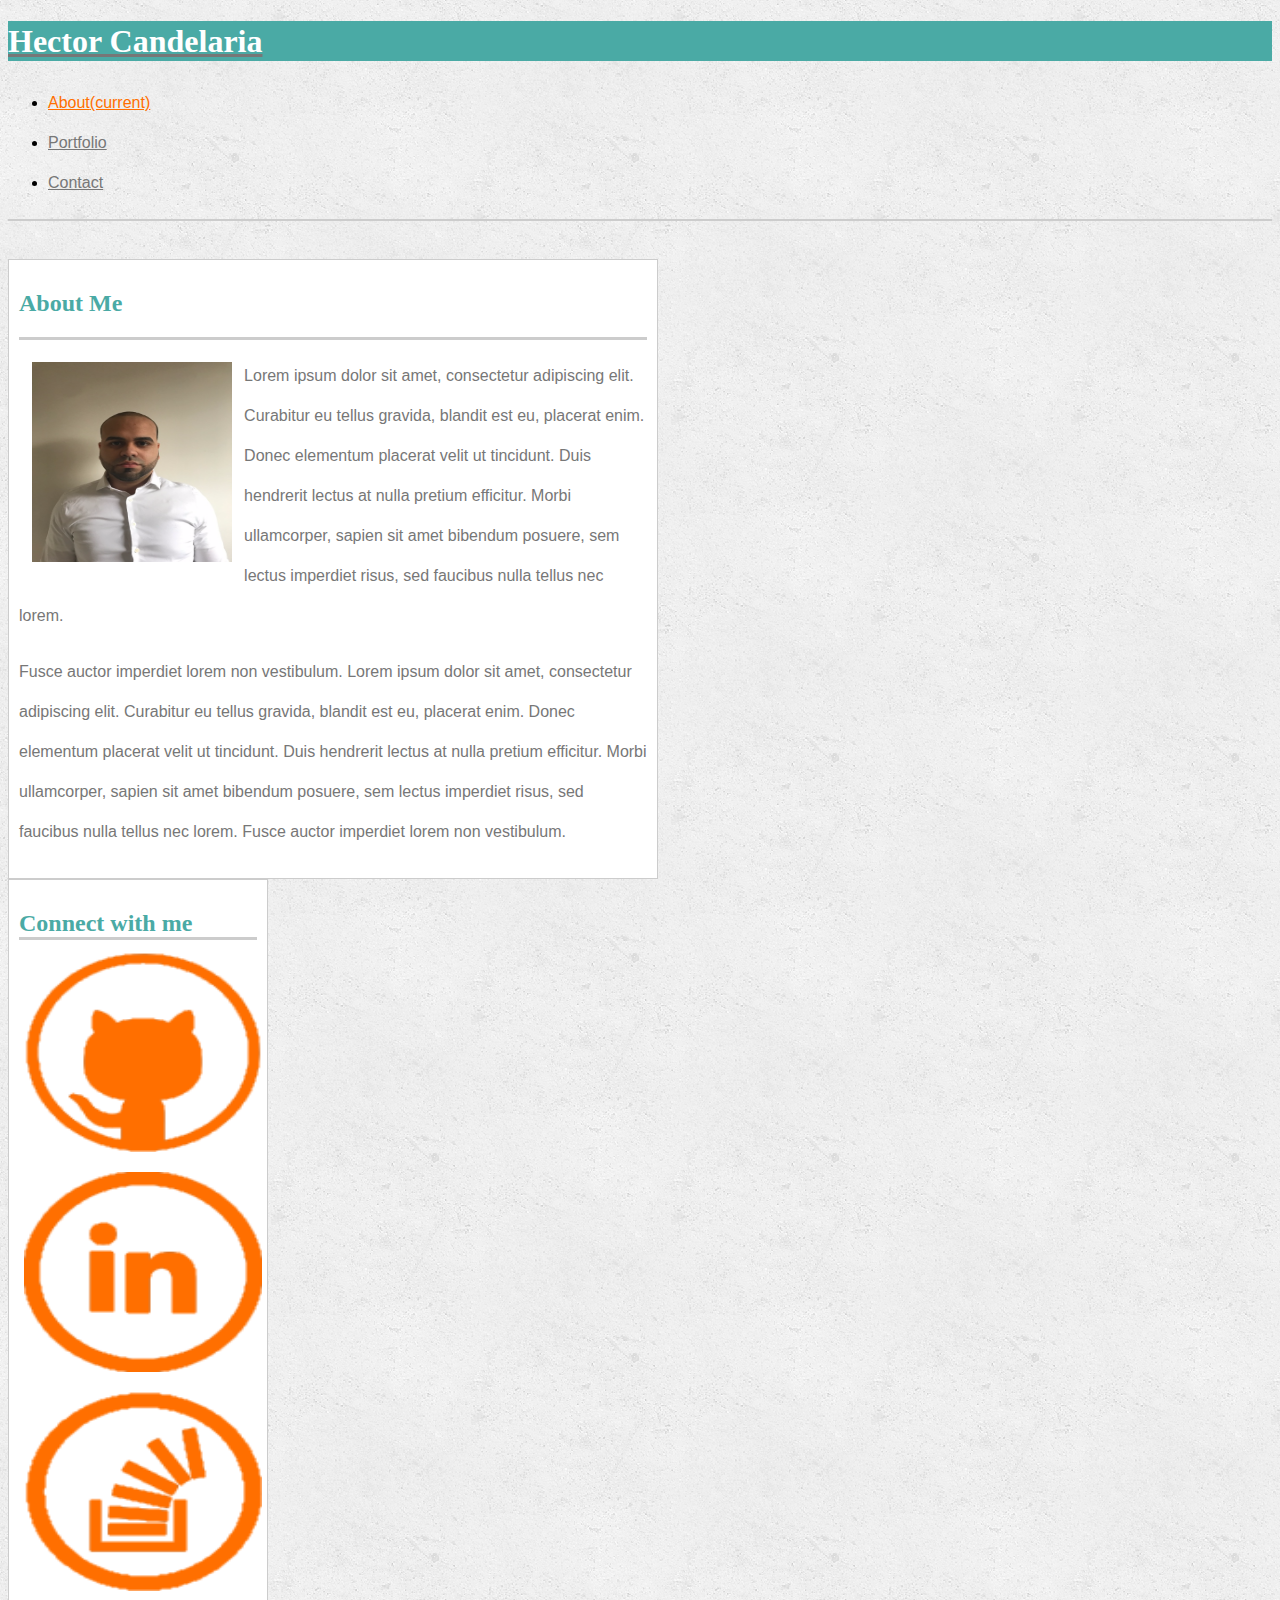
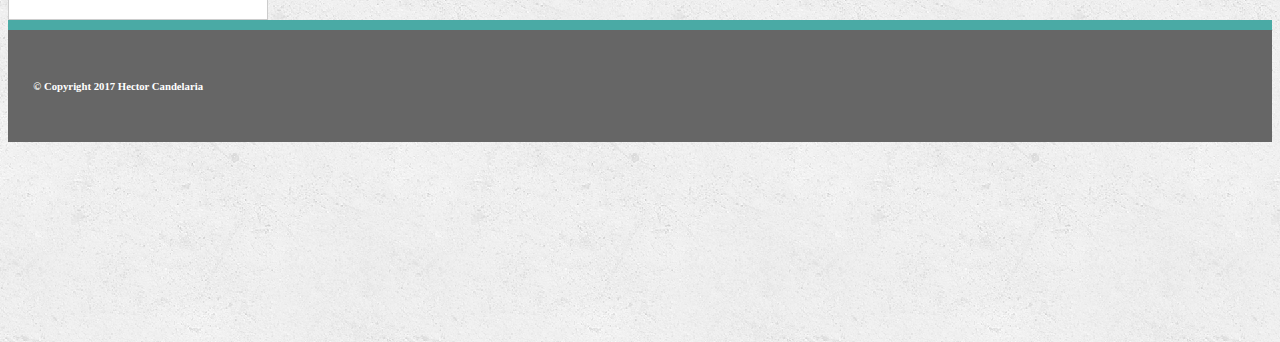
<file: index.html>
<!DOCTYPE html>
<html>

<head>
	<!--Page tittle-->
	<title>Hector Candelaria</title>
	<!--Link to css file-->
	<link rel="stylesheet" href="https://maxcdn.bootstrapcdn.com/bootstrap/4.0.0-beta/css/bootstrap.min.css" integrity="sha384-/Y6pD6FV/Vv2HJnA6t+vslU6fwYXjCFtcEpHbNJ0lyAFsXTsjBbfaDjzALeQsN6M" crossorigin="anonymous">
	<link rel="stylesheet" type="text/css" href="css/style.css">
	<meta name="viewport" content="width=device-width, initial-scale=1, shrink-to-fit=no">

</head>

<!--Body-->
<body>
		<!--Navbar-->
		<div class="container-fluid">
		<nav class="row navbar navbar-expand-lg bg-white customeNav">
			<div class="col-lg-2"></div>
			<div class="col-lg-3 navbar-brand" id="navbar-logo">
				<a class="navbar-brand" href="index.html"><h1 class="row-fluid">Hector Candelaria</h1></a>
			</div>
			<div class="col-lg-3"></div>
			<div class="col-lg-2">
				    <ul class="navbar-nav ml-auto">
				    	<li class="nav-item">
				        	<a class="nav-link activeLink hoverLinkDefault" href="index.html">About<span class="sr-only">(current)</span></a>
				    	</li>
				    	<li class="nav-item">	
				        	<a class="nav-link hoverLink" href="portfolio.html">Portfolio</a>
				    	</li>
				    	<li class="nav-item">
				        	<a class="nav-link hoverLink" href="contact.html">Contact</a>
				    	</li>
				    </ul>
				</div>
			</div>
			<div class="col-lg-2"></div>
		</nav>
	</div>

	<!--Body Container-->
	<div class="container-fluid" >
		<div class="row" id="bodyContent">
			<div class="col-md-2">
			</div>
			<!--About Me Section-->
			<section class="col-md-5" id="aboutMeSection">
				<div class="container-fluid">
					<div class="row">
						<div class="col-md-12 bottom-border">
							<h2 class="text-left">About Me</h2>
						</div>
					</div>
					<div class="row">
						<!--Portrait Image-->
						<div class="col-md-12">
							<img id="portrait-image" src="images/HC-Portfolio.png" alt="Pic of Author" align="left">
							<!--Caption-->
							<p>
								Lorem ipsum dolor sit amet, consectetur adipiscing elit. Curabitur eu tellus gravida, blandit est eu, placerat enim. Donec elementum placerat velit ut tincidunt. Duis hendrerit lectus at nulla pretium efficitur. Morbi ullamcorper, sapien sit amet bibendum posuere, sem lectus imperdiet risus, sed faucibus nulla tellus nec lorem.
							</p>
							<p>
								Fusce auctor imperdiet lorem non vestibulum. Lorem ipsum dolor sit amet, consectetur adipiscing elit. Curabitur eu tellus gravida, blandit est eu, placerat enim. Donec elementum placerat velit ut tincidunt. Duis hendrerit lectus at nulla pretium efficitur. Morbi ullamcorper, sapien sit amet bibendum posuere, sem lectus imperdiet risus, sed faucibus nulla tellus nec lorem. Fusce auctor imperdiet lorem non vestibulum.
							</p>
						</div>
					</div>
				</div>
			</section>
			<div class="col-md-1">
			</div>
			<!--Connect Section-->
			<aside class="col-md-2">
				<div class="container" id="connectSection">
					<div class="row">
						<div class="col-md-12">
							<h2 class="text-center bottom-border">Connect with me</h2>
						</div>
					</div>
					<div class="row">
						<!--Github image link-->
						<div class="col-md-4">
							<a href="https://github.com/hcandelaria" target="_blank"><img class="img-fluid rounded mx-auto d-block connectLinks" src="images/Github.png" alt="github"></a>
						</div>
						<!--LinkedIn image link-->
						<div class="col-md-4">
							<a href="https://www.linkedin.com/in/hector-candelaria-986347136/" target="_blank"><img class="img-fluid rounded mx-auto d-block connectLinks" src="images/LinkedIn.png" alt="linkedin"></a>
						</div>
							<!--Stackoverflow image link-->
						<div class="col-md-4">
							<a href="https://stackoverflow.com/users/7154195/hector-candelaira?tab=profile" target="_blank"><img class="img-fluid rounded mx-auto d-block connectLinks" src="images/Stackoverflow.png" alt="stackoverflow"></a>
						</div>
					</div>
				</div>
			</aside>
			<div class="col-md-2">
			</div>
		</div>
	</div>
	<!--Footer-->
	<footer class="fixed-bottom text-center">
		<h6>© Copyright 2017 Hector Candelaria</h6>
	</footer>
</body>
</html>
</file>
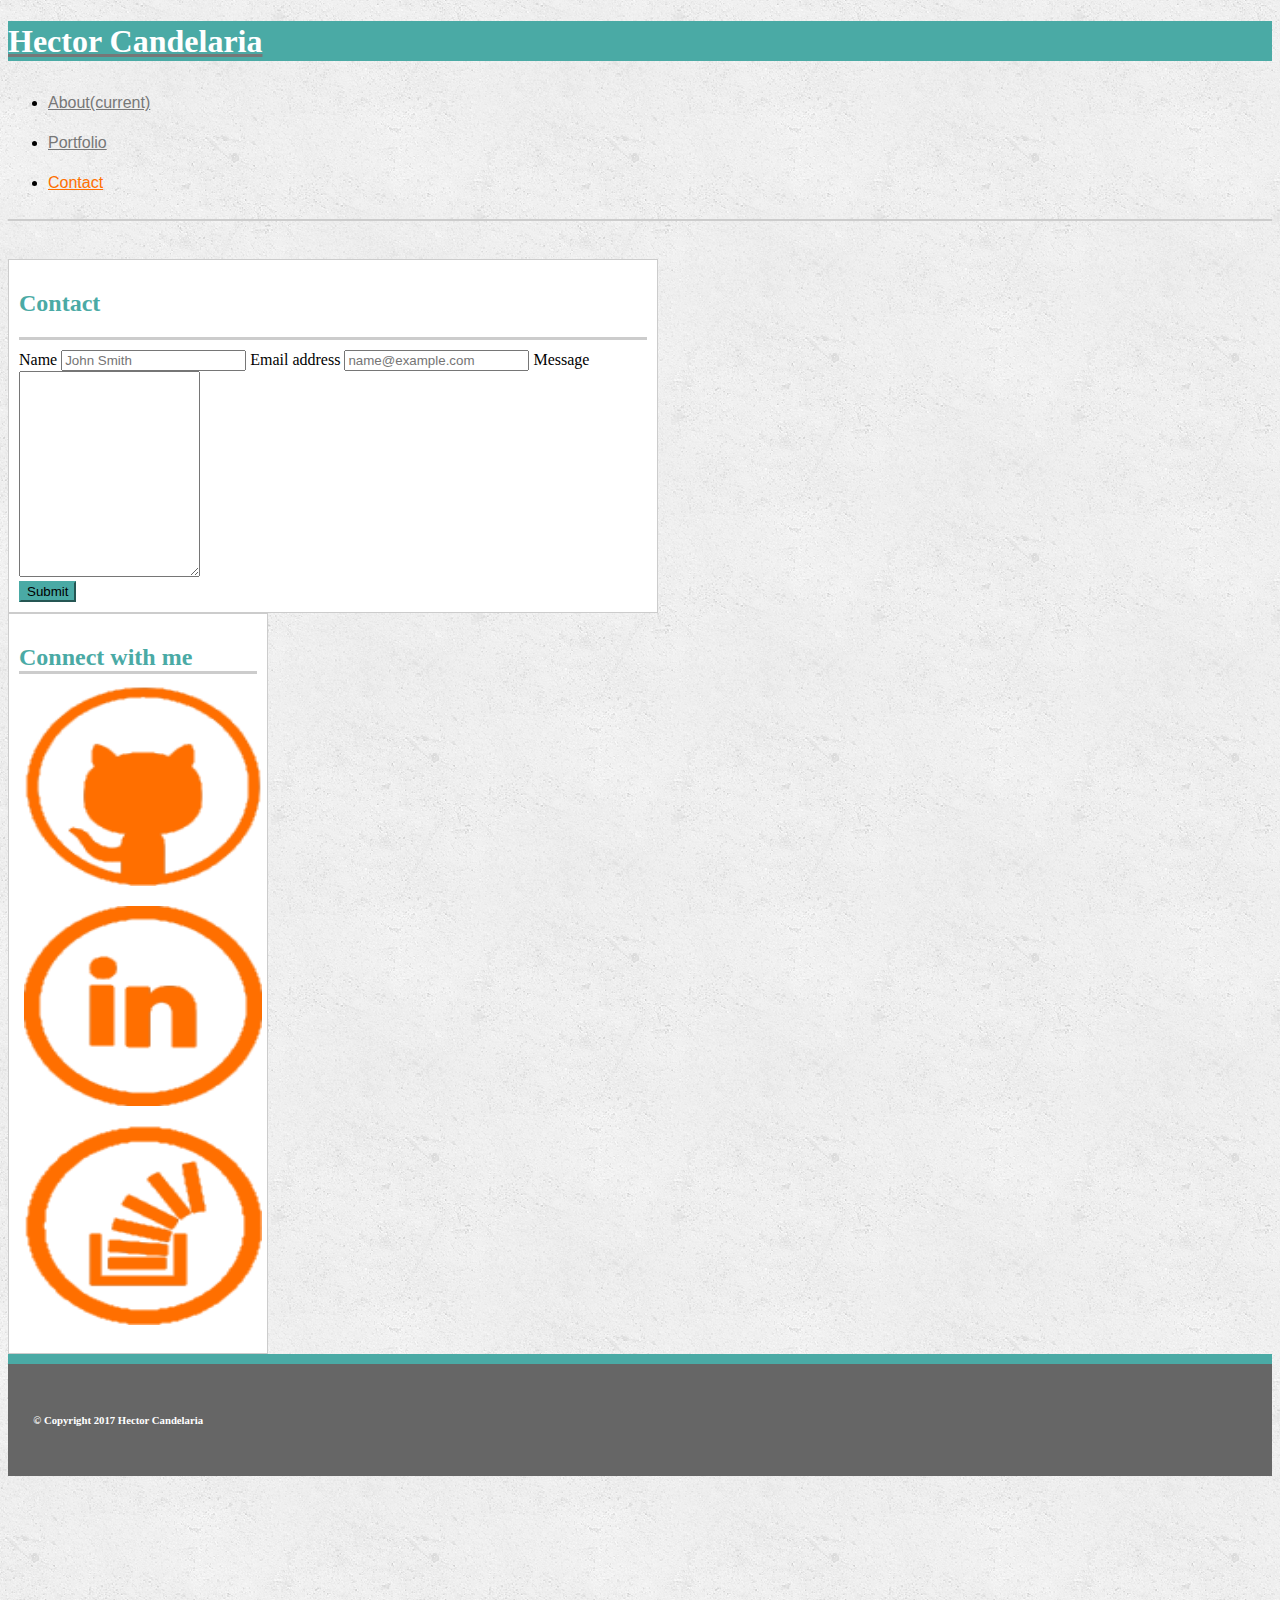
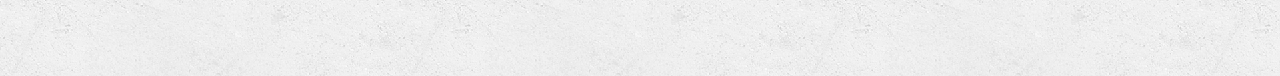
<file: contact.html>
<!DOCTYPE html>
<html>

<head>
	<!--Page tittle-->
	<title>Hector Candelaria</title>
	<!--Link to css file-->
	<link rel="stylesheet" href="https://maxcdn.bootstrapcdn.com/bootstrap/4.0.0-beta/css/bootstrap.min.css" integrity="sha384-/Y6pD6FV/Vv2HJnA6t+vslU6fwYXjCFtcEpHbNJ0lyAFsXTsjBbfaDjzALeQsN6M" crossorigin="anonymous">
	<link rel="stylesheet" type="text/css" href="css/style.css">
	<meta name="viewport" content="width=device-width, initial-scale=1, shrink-to-fit=no">

</head>

<!--Body-->
<body>
		<!--Navbar-->
		<div class="container-fluid">
		<nav class="row navbar navbar-expand-lg bg-white customeNav">
			<div class="col-lg-2"></div>
			<div class="col-lg-3 navbar-brand" id="navbar-logo">
				<a class="navbar-brand" href="index.html"><h1 class="row-fluid">Hector Candelaria</h1></a>
			</div>
			<div class="col-lg-3"></div>
			<div class="col-lg-2">
				    <ul class="navbar-nav ml-auto">
				    	<li class="nav-item">
				        	<a class="nav-link hoverLink" href="index.html">About<span class="sr-only">(current)</span></a>
				    	</li>
				    	<li class="nav-item">	
				        	<a class="nav-link hoverLink" href="portfolio.html">Portfolio</a>
				    	</li>
				    	<li class="nav-item">
				        	<a class="nav-link activeLink hoverLinkDefault" href="contact.html">Contact</a>
				    	</li>
				    </ul>
				</div>
			</div>
			<div class="col-lg-2"></div>
		</nav>
	</div>

	<!--Body Container-->
	<div class="container-fluid">
		<div class="row" id="bodyContent">
			<div class="col-md-2">
			</div>
			<!--Contact Section-->
			<section class="col-md-5" id="contactSection">
				<div class="container-fluid">
					<div class="row">
						<div class="col-md-12 bottom-border">
							<h2 class="text-left">Contact</h2>
						</div>
					</div>
					<div class="row">
						<div class="col-md-12">
							<form>
  								<div class="form-group">
    								<label class="form-control-label" for="formGroupExampleInput">Name</label>
    								<input type="text" class="form-control" id="formGroupExampleInput" placeholder="John Smith">
    								<label for="exampleFormControlInput1">Email address</label>
    								<input type="email" class="form-control" id="exampleFormControlInput1" placeholder="name@example.com">
    								<label for="exampleFormControlTextarea1">Message</label>
    								<textarea class="form-control" id="exampleFormControlTextarea1" rows="3"></textarea>
    								<br>
  									<button type="button" class="btn btn-primary">Submit</button>
  								</div>
  							</form>
						</div>
					</div>
				</div>
			</section>
			<div class="col-md-1">
			</div>
			<!--Connect Section-->
			<aside class="col-md-2">
				<div class="container" id="connectSection">
					<div class="row">
						<div class="col-md-12">
							<h2 class="text-center bottom-border">Connect with me</h2>
						</div>
					</div>
					<div class="row">
						<!--Github image link-->
						<div class="col-md-4">
							<a href="https://github.com/hcandelaria" target="_blank"><img class="img-fluid rounded mx-auto d-block connectLinks" src="images/Github.png" alt="github"></a>
						</div>
						<!--LinkedIn image link-->
						<div class="col-md-4">
							<a href="https://www.linkedin.com/in/hector-candelaria-986347136/" target="_blank"><img class="img-fluid rounded mx-auto d-block connectLinks" src="images/LinkedIn.png" alt="linkedin"></a>
						</div>
							<!--Stackoverflow image link-->
						<div class="col-md-4">
							<a href="https://stackoverflow.com/users/7154195/hector-candelaira?tab=profile" target="_blank"><img class="img-fluid rounded mx-auto d-block connectLinks" src="images/Stackoverflow.png" alt="stackoverflow"></a>
						</div>
					</div>
				</div>
			</aside>
			<div class="col-md-2">
			</div>
		</div>
	</div>
	<!--Footer-->
	<footer class="fixed-bottom text-center">
		<h6>© Copyright 2017 Hector Candelaria</h6>
	</footer>
</body>
</html>
</file>
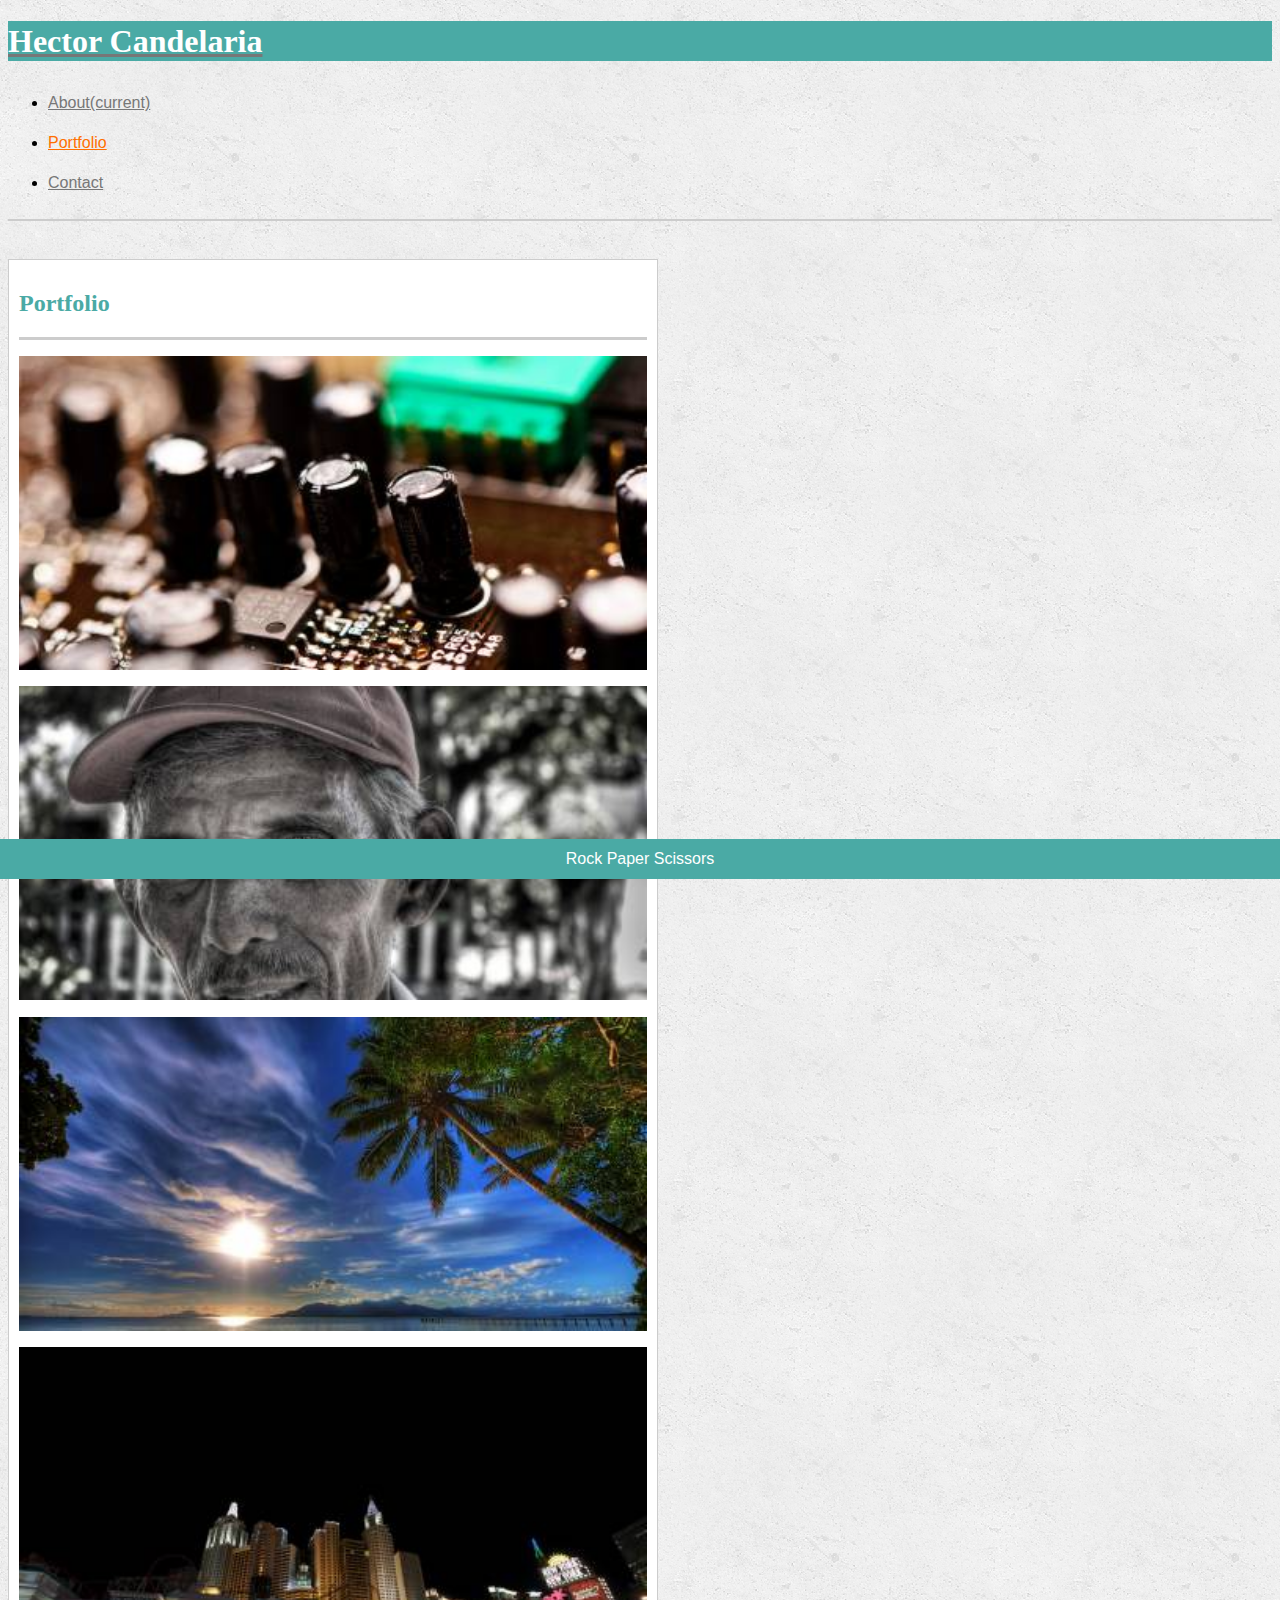
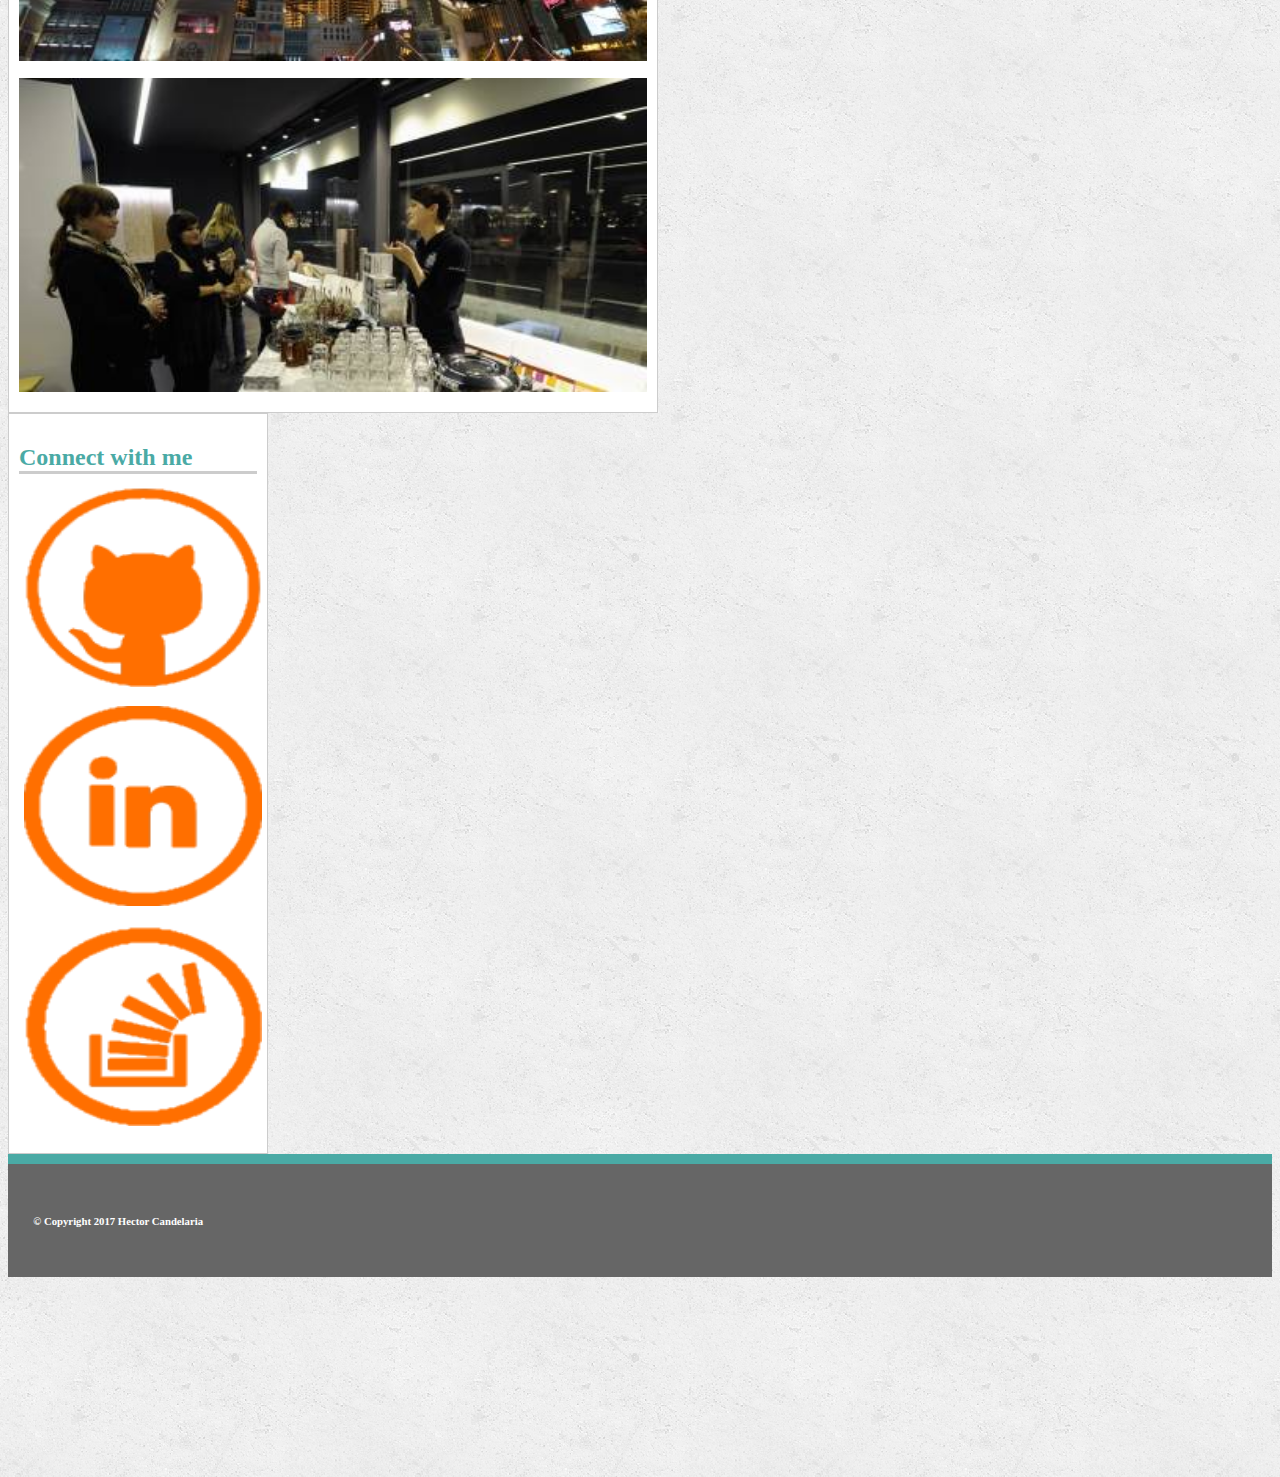
<file: portfolio.html>
<!DOCTYPE html>
<html>

<head>
	<!--Page tittle-->
	<title>Hector Candelaria</title>
	<!--Link to css file-->
	<link rel="stylesheet" href="https://maxcdn.bootstrapcdn.com/bootstrap/4.0.0-beta/css/bootstrap.min.css" integrity="sha384-/Y6pD6FV/Vv2HJnA6t+vslU6fwYXjCFtcEpHbNJ0lyAFsXTsjBbfaDjzALeQsN6M" crossorigin="anonymous">
	<link rel="stylesheet" type="text/css" href="css/style.css">
	<meta name="viewport" content="width=device-width, initial-scale=1, shrink-to-fit=no">

</head>

<!--Body-->
<body>
		<!--Navbar-->
		<div class="container-fluid">
		<nav class="row navbar navbar-expand-lg bg-white customeNav">
			<div class="col-lg-2"></div>
			<div class="col-lg-3 navbar-brand" id="navbar-logo">
				<a class="navbar-brand" href="index.html"><h1 class="row-fluid">Hector Candelaria</h1></a>
			</div>
			<div class="col-lg-3"></div>
			<div class="col-lg-2">
				    <ul class="navbar-nav ml-auto">
				    	<li class="nav-item">
				        	<a class="nav-link hoverLink" href="index.html">About<span class="sr-only">(current)</span></a>
				    	</li>
				    	<li class="nav-item">	
				        	<a class="nav-link activeLink hoverLinkDefault" href="portfolio.html">Portfolio</a>
				    	</li>
				    	<li class="nav-item">
				        	<a class="nav-link hoverLink" href="contact.html">Contact</a>
				    	</li>
				    </ul>
				</div>
			</div>
			<div class="col-lg-2"></div>
		</nav>
	</div>

	<!--Body Container-->
	<div class="container-fluid">
		<div class="row" id="bodyContent">
			<div class="col-md-2">
			</div>
			<!--Portfolio Section-->
			<section class="col-md-5" id="portfolioSection">
				<div class="container-fluid">
					<div class="row">
						<div class="col-md-12 bottom-border">
							<h2 class="text-left">Portfolio</h2>
						</div>
					</div>
					<div class="container">
						<div class="row">
							<!--Images-->
							<div class="col-md-6">
								<img src="images/portfolio-01.jpg" class="img-fluid imageSettings">
								<div class="col-md-12"><p class="captionSettings">Hangman</p></div>
							</div>
							<div class="col-md-6">
								<img src="images/portfolio-02.jpg" class="img-fluid imageSettings">
								<div class="col-md-12"><p class="captionSettings">RPG Game</p></div>
							</div>
						</div>
						<div class="row">
							<div class="col-md-6">
								<img src="images/portfolio-03.jpg" class="img-fluid imageSettings">
								<div class="col-md-12"><p class="captionSettings">Trivia Game</p></div>	
							</div>
							<div class="col-md-6">
								<img src="images/portfolio-04.jpg" class="img-fluid imageSettings">
								<div class="col-md-12"><p class="captionSettings">Rutgers Info Widget</p></div>	
							</div>
						</div>
						<div class="row">
							<div class="col-md-6">
								<img src="images/portfolio-05.jpg" class="img-fluid imageSettings">
								<div class="col-md-12"><p class="captionSettings">Rock Paper Scissors</p></div>
							</div>
						</div>
					</div>
				</div>
			</section>
			<div class="col-md-1">
			</div>
			<!--Connect Section-->
			<aside class="col-md-2">
				<div class="container" id="connectSection">
					<div class="row">
						<div class="col-md-12">
							<h2 class="text-center bottom-border">Connect with me</h2>
						</div>
					</div>
					<div class="row">
						<!--Github image link-->
						<div class="col-md-4">
							<a href="https://github.com/hcandelaria" target="_blank"><img class="img-fluid rounded mx-auto d-block connectLinks" src="images/Github.png" alt="github"></a>
						</div>
						<!--LinkedIn image link-->
						<div class="col-md-4">
							<a href="https://www.linkedin.com/in/hector-candelaria-986347136/" target="_blank"><img class="img-fluid rounded mx-auto d-block connectLinks" src="images/LinkedIn.png" alt="linkedin"></a>
						</div>
							<!--Stackoverflow image link-->
						<div class="col-md-4">
							<a href="https://stackoverflow.com/users/7154195/hector-candelaira?tab=profile" target="_blank"><img class="img-fluid rounded mx-auto d-block connectLinks" src="images/Stackoverflow.png" alt="stackoverflow"></a>
						</div>
					</div>
				</div>
			</aside>
			<div class="col-md-2">
			</div>
		</div>
	</div>
	<!--Footer-->
	<footer class="fixed-bottom text-center">
		<h6>© Copyright 2017 Hector Candelaria</h6>
	</footer>
</body>
</html>
</file>
<file: css/style.css>
h1,
h2,
h6{
	white-space: nowrap;
	font-family: Georgia, Times, "Times New Roman", serif;
	color: #4AAAA5;
}
h1,
h6{
	font-weight: bold;
	color: white;
}
p,
a{
	color: #777777;
	line-height: 40px;
	font-family: Arial, "Helvetica Neue", Helvetica, sans-serif;
}

footer{
	padding: 2%;
	background-color: #666666;
	border-top: 10px solid #4AAAA5;
}
body{
	background-color: #FFFFFF;
	background-image: url("../images/concrete_seamless.png");
	margin-bottom: 200px;
}
img{
	margin: 1% 2%;
	width: 200px;
	height: 200px;
}
textarea{
	height: 200px;
}
.btn-primary{
	background-color: #4AAAA5;
	border-color: #4AAAA5;
}
#aboutMeSection,
#portfolioSection,
#contactSection,
#connectSection{
	width: 650px;
	border: 1px solid #CCCCCC;
	background-color: white;
	box-sizing: border-box;
	padding: 10px;
}
#connectSection{
	width: 260px;
}
#bodyContent{
	margin-top: 3%;
}
#navbar-logo{
	background-color: #4AAAA5;
}
.img-fluid{
	width: 100%;
}
.bottom-border{
	border-bottom: 3px solid #CCCCCC;
	margin-bottom: 10px;
}
.captionSettings{
    color: white;
    text-align: center;
	background-color: #4AAAA5;
}
.customeNav{
	padding-top: 0px;
	padding-bottom: 0px;
	border-bottom: 2px solid #CCCCCC;
}
.row-fluid{
	white-space: normal;
}
.hoverLink:hover{
	color: #FF6F00;
}
.hoverLinkDefault:hover{
	color: #FF6F00;
}
.activeLink{
	color: #FF6F00;
}
.imageSettings{
	width: 100%;
	margin-left: 0px;
	height: 75%;
}

.captionSettings{
	position: absolute;
	bottom: 5px;
	width: 100%;
	left: 0px;
}
@media screen and (max-width: 640px){
	#navBar-logo{
		margin: 0px;
		width: 100%;
	}
	#customeNav{
		margin: 0px;
		padding: 0px;
		box-sizing: unset;
		margin-right: 0px;
	}
	#portrait-image{
		width: 100%;
		height: auto;
	}
	#aboutMeSection,
	#portfolioSection,
	#contactSection{
		margin: 1%;
	}
	#connectSection{
		width: 100%;
		margin: 1%;
	}
	.img-fluid{
		width: 30%;
		height: auto;
	}
}
</file>
